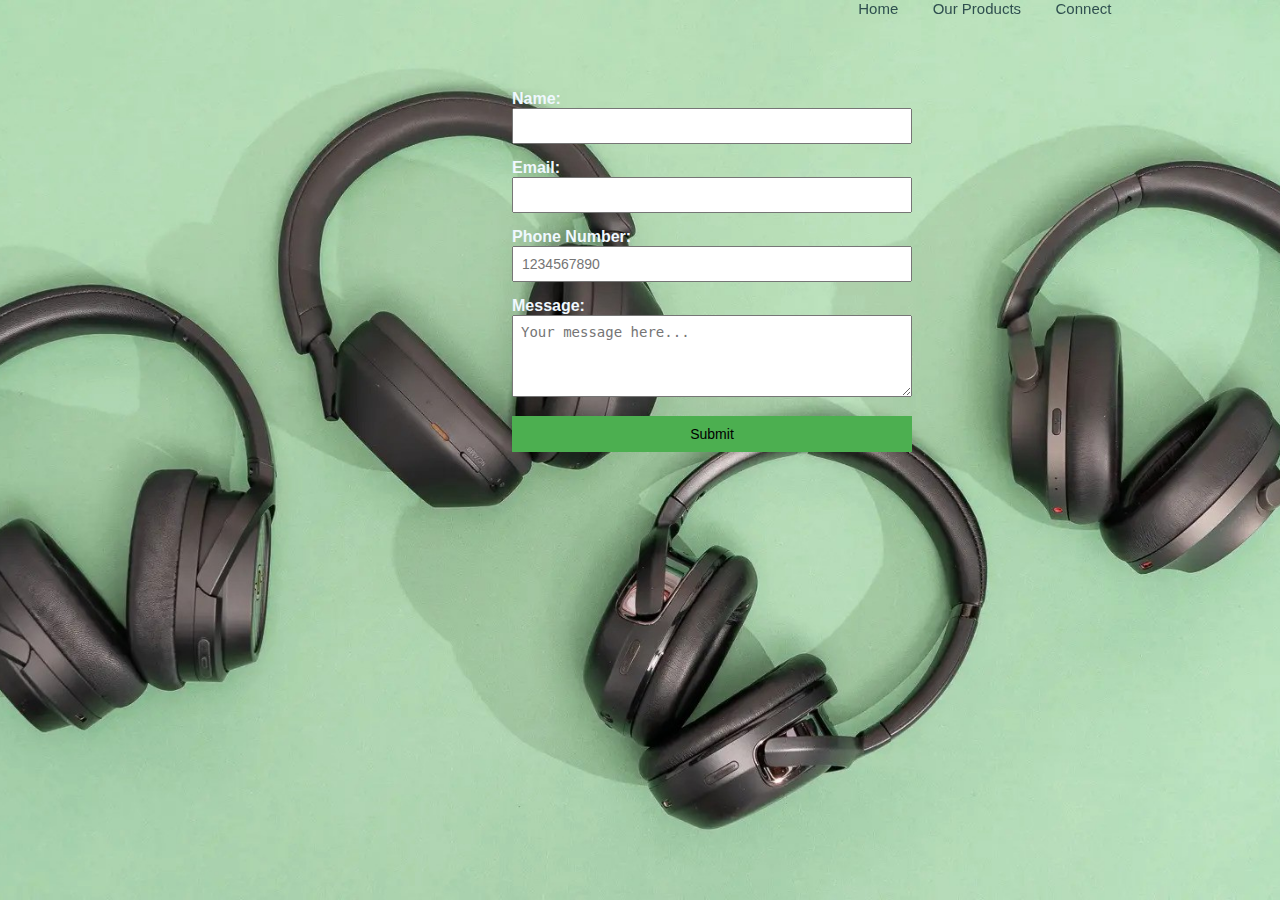
<file: Contact.html>
<!DOCTYPE html>
<html lang="en">
<head>
    <meta charset="UTF-8">
    <meta name="viewport" content="width=device-width, initial-scale=1.0">
    <title>Document</title>
    
    <link href = "contact.css" rel="stylesheet">

</head>
<body>
    <div class="container">
        <div class="navbar">
            <ul>
                <ul>
                    <li><a href = "index.html">Home</a></li>
                    
                    <li><a href = "About-us.html">Our Products</a></li>
                    
                    <li><a href = "Contact.html">Connect</a></li>
                </ul>
            </ul>
        </div>
    </div>
    <form>
        <form action="/submit-form" method="POST">
        <label for="name">Name:</label>
        <input type="text" id="name" name="name" required>

        <label for="email">Email:</label>
        <input type="email" id="email" name="email" required>

        <label for="phone">Phone Number:</label>
        <input type="tel" id="phone" name="phone" pattern="[0-9]{10}" placeholder="1234567890" required>

        <label for="message">Message:</label>
        <textarea id="message" name="message" rows="4" placeholder="Your message here..." required></textarea>

        <button type="submit">Submit</button>
    </form>
    
          
</body>
</html>
</file>
<file: contact.css>
* {
    margin: 0;
    padding: 0;
    box-sizing: border-box;
}
html body 
{
    margin: 0;
    padding: 0;
    height: 100%;
}
body 
{
    font-family: Arial, sans-serif;
    min-height:100vh;
    margin-top: 50px;
    background-image: url(Music_image.jpg);
    background-size: cover;
    background-position: center;
    background-repeat: no-repeat;
    position: relative;

}
.navbar
{
    width: 88%;
    margin: 0 auto;
    padding:  0;
    display: flex;
    align-items: center;
    justify-content: flex-end;
    position: fixed;
    top: 0;


}
.navbar ul li
{
   list-style: none;
   display: inline-block;
   margin: 0 15px; 
   
}
.navbar ul li a
{
    text-decoration: none;
    color: darkslategrey;
    font-size: 15px;
}
form 
{
    max-width: 400px;
    margin: 0 auto;
    position: absolute;
    color: aliceblue;
    top: 10%;
    left: 40%
}
label 
{
    font-weight: bold;
}
input, textarea, button 
{
    width: 100%;
    margin-bottom: 15px;
    padding: 8px;
    font-size: 14px;
}
button 
{
    background-color: #4CAF50;
    color: rgb(0, 0, 0);
    border: none;
    padding: 10px;
    cursor: pointer;
}
button:hover 
{
    background-color: #45a049;
}
</file>
